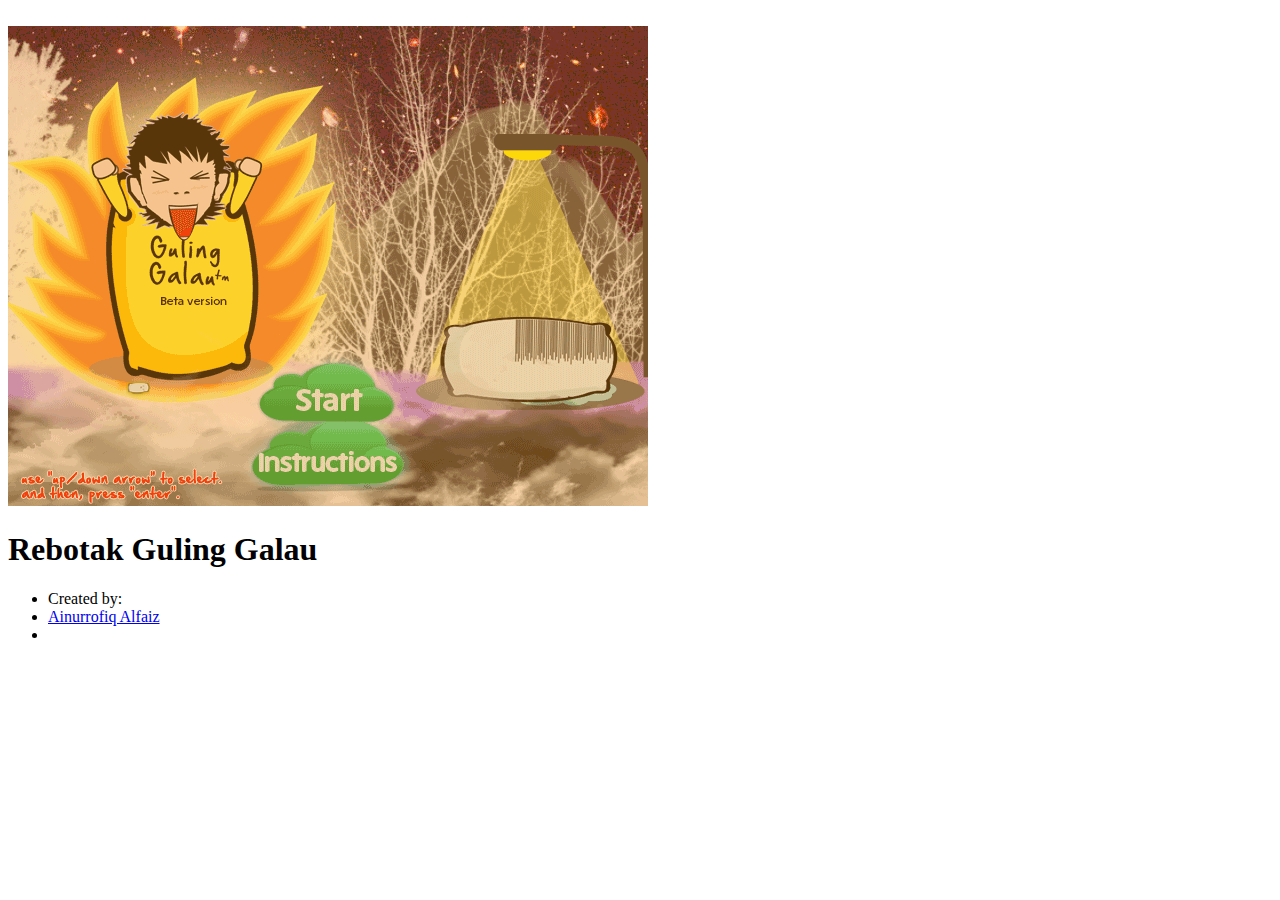
<file: index.html>
<!DOCTYPE html>
<html xmlns="http://www.w3.org/1999/xhtml">
    <head>

        <title>Guling Galau</title>

		<meta content="text/html; charset=UTF-8" http-equiv="Content-Type">
		<link rel="icon" type="image/png" href="images/favico.png">
    </head>
    <body>

		<div id="info" style="width: 640px;" >
		<div id="fps" style="float: right;">
			<font color="#fff", style ="font-size: 10px; font-family: Courier New;">
			<span id="framecounter">(0/0 fps)</span>
			</font>
		</div></div>
			<div id="jsapp">
			
	<script type="text/javascript" src="js/melonJS-0.9.2-min.js"></script>
	<script src="js/entities.js" type="text/javascript" ></script>
	<script src="js/scoreUI.js" type="text/javascript"></script>
	<script src="js/lebaran.js" type="text/javascript"></script>
		</div>


			<div id="help">
				<h1>Rebotak Guling Galau</h1>
				<ul>
					<li>Created by:</li>
					<li><a href="http://about.me/rebotak">Ainurrofiq Alfaiz</a></li>
					<li></li>
				</ul>
			</div> 
    </body>
</html>
</file>
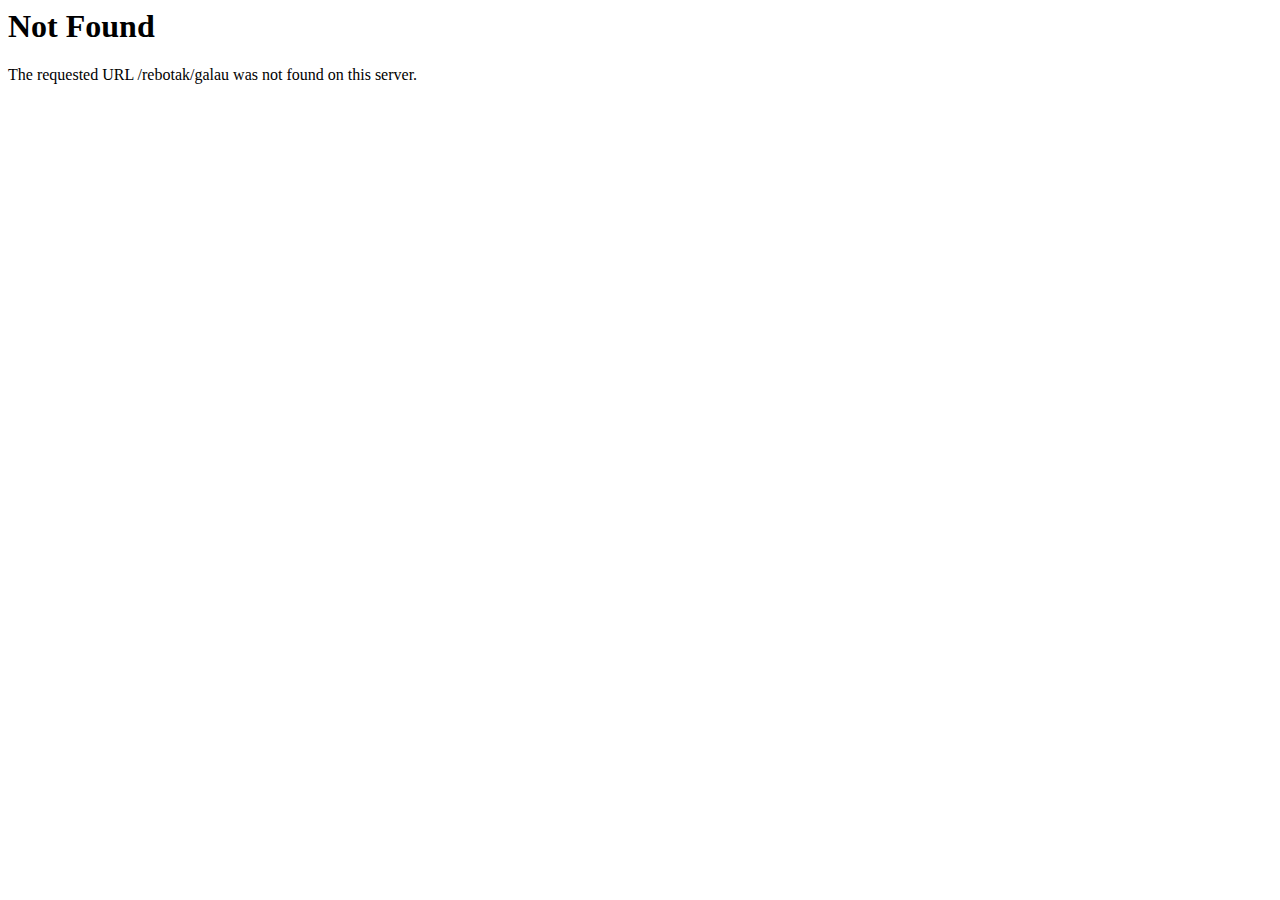
<file: css/index.htm>
<!DOCTYPE HTML PUBLIC "-//IETF//DTD HTML 2.0//EN">
<HTML><HEAD>
<TITLE>404 Not Found</TITLE>
</HEAD><BODY>
<H1>Not Found</H1>
The requested URL /rebotak/galau was not found on this server.<P>
</BODY></HTML>
</file>
